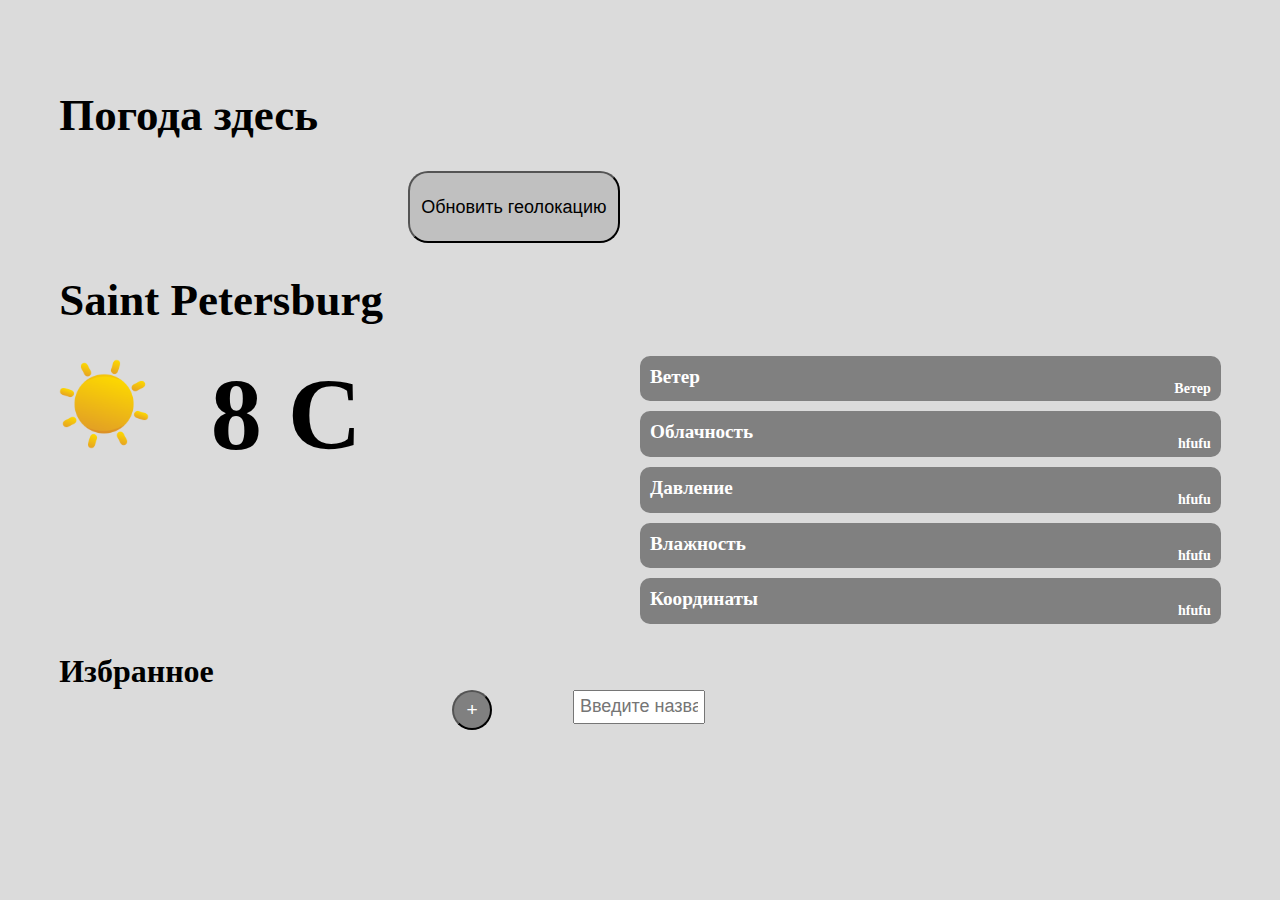
<file: html/index.html>
<!DOCTYPE html>
<html lang="en">
<head>
    <meta charset="UTF-8">
    <title>Weather</title>
    <link rel="stylesheet" href="../css/globalstyle.css">
</head>
<body>
<div id="thisweater">
    <h1 id="weatrernow">Погода здесь</h1>
    <button id="locationburron">Обновить геолокацию</button>
    <h1 id="currentlocation">Saint Petersburg</h1>
    <img id="currentlocationicon" src="../image/day_clear.png">
    <h1 id="currentgrad">8 C</h1>
    <div id="contain">
        <div class="wind">
            <h1 class="hh">Ветер</h1>
            <h3>Ветер</h3>
        </div>
        <div class="wind">
            <h1 class="hh">Облачность</h1>
            <h3>hfufu</h3>
        </div>
        <div class="wind">
            <h1 class="hh">Давление</h1>
            <h3>hfufu</h3>
        </div>
        <div class="wind">
            <h1 class="hh">Влажность</h1>
            <h3>hfufu</h3>
        </div>
        <div class="wind">
            <h1 class="hh">Координаты</h1>
            <h3>hfufu</h3>
        </div>
    </div>
    <br><br><br><br><br><br><br><br><br><br><br>
   <h1 id="mycities">Избранное</h1>
    <div id="plus">
        <button id="plusplus">+</button>
    <label style="margin-right: 4%">
        <input placeholder="Введите название города">
    </label>
    </div>
</div>
</body>
</html>
</file>
<file: css/globalstyle.css>
@media screen {
    html {
        height: 100%;

    }

    header {
        width: 100%;
        margin: 0;
        display: flex;
    }

    body {
        background-color: #dbdbdb;
        padding: 4%;
        display: grid;
    }

    #thisweater {
        display: block;
        width: 100%;
    }

    #weatrernow {
        font-size: 5vmin;
    }

    #currentlocation {
        font-size: 5vmin;
    }


    #locationburron {
        font-size: 2vmin;
        margin-left: 30%;
        background-color: silver;
        padding: 1%;
        height: 4em;
        border-radius: 20px;
    }

    #currentlocationicon {
        width: 7vmax;
        height: 7vmax;
    }

    #currentgrad {
        display: inline;
        font-size: 8vmax;
        margin-left: 5%;
        float: none;
    }

    #contain {
        float: right;
        font-size: 75%;
        color: white;
        width: 50%;
    }

    .wind {
        display: flex;
        justify-content: space-between;
        background-color: gray;
        padding: 10px;
        border-radius: 10px;
        margin-bottom: 10px;
        height: 2vmax;
        list-style-type: none;
    }

    .hh {
        display: inline;
        font-size: 1.5vmax;
        float: left;
        margin: 0;
        vertical-align: center;
    }


    p {
        display: inline;
        margin: 0;
        float: right;
        font-size: 1.5vmax;
        vertical-align: center;
    }

    #mycities {
        font-size: 2.5vmax;
        width: 40%;
        margin: 0;
    }

    #plus {
        display: flex;
        flex-direction: row;
        justify-content: flex-end;
        font-size: 4vmin;
        width: 60%;
        margin-bottom: 0;
    }

    #plusplus {
        background-color: gray;
        border-radius: 50%;
        width: 2.1em;
        height: 2.1em;
        font-size: 1.5vmax;
        color: white;
    }

    #othercities section {
        width: 100%;
        float: left;
        margin-top: 3em;
    }

    .x {
        float: right;
        background-color: gray;
        border-radius: 50%;
        width: 2.1em;
        height: 2.1em;
        font-size: 1.5vmax;
        color: white;
    }

    #othercities {
        width: 100%;
        display: grid;
        grid-template-columns: 1fr 1fr;
        grid-column-gap: 5vmax;
    }

}

@media screen and (max-width: 1000px) {
    html {
        height: 100%;
    }

    body {
        padding: 2%;
        background-color: #dbdbdb;
    }

    #thisweater {
        display: block;
        width: 100%;
    }

    #weatrernow {
        font-size: 3vmax;
    }

    #currentlocation {
        font-size: 3vmax;
    }


    #locationburron {
        background-color: silver;
        padding: 1%;
        height: 5vmax;
        border-radius: 20px;
        text-align: center;
    }

    #currentlocationicon {
        width: 20vmin;
        height: 20vmin;
        margin-left: 5%;
    }

    #currentgrad {
        display: inline;
        font-size: 13vmin;
        margin-left: 20%;
        vertical-align: top;
        float: none;
    }

    #contain {
        float: right;
        font-size: 75%;
        color: #ffffff;
        width: 100%;
    }

    .wind {
        display: flex;
        justify-content: space-between;
        background-color: gray;
        padding: 10px;
        border-radius: 10px;
        margin-bottom: 10px;
        list-style-type: none;
    }

    .hh {
        font-size: 1.5vmax;
        float: left;
        margin: 0;
        vertical-align: center;
    }


    p {
        margin: 0;
        float: right;
        font-size: 1.5vmax;
        vertical-align: center;
    }

    #mycities {
        width: 40%;
        margin: 0;
        font-size: 2.5vmax;
    }

    #plus {
        display: flex;
        flex-direction: row;
        justify-content: flex-end;
        float: right;
        font-size: 4vmin;
        width: 60%;
    }


    #othercities section {
        width: 100%;
        float: left;
    }


    #othercities {
        display: grid;
        grid-template-columns:1fr;
    }
}

input {
    font-size: 2vmin;
    width: 50%;
    padding: 2%;
    float: right;
    margin-right: 10%;
}

.nameofothercity {
    font-size: 2.5vmax;
}

.graofothercity {
    margin-left: 2vmax;
    font-size: 3.5vmax;
    float: none;
}

.othercityicon {
    width: 5vmax;
    height: 5vmax;
    margin-left: 1vmax;
}


.details {
    width: 100%;
    float: left;
    font-size: 75%;
    color: white;
}

#reloadicon {
    width: 3vmax;
    height: 3vmax;

}

main {
    display: grid;
    width: 100%;
}


ul {
    margin-left: 0;
    padding-left: 0;
}

#addcity {
    width: 100%;
    display: flex;
    margin-top: 3em;
    align-items: center;
}

#add {
    font-size: 1.2vmax;
}

.classno{
    display: flex;
    align-items: center;
    justify-content: space-between;
}
</file>
